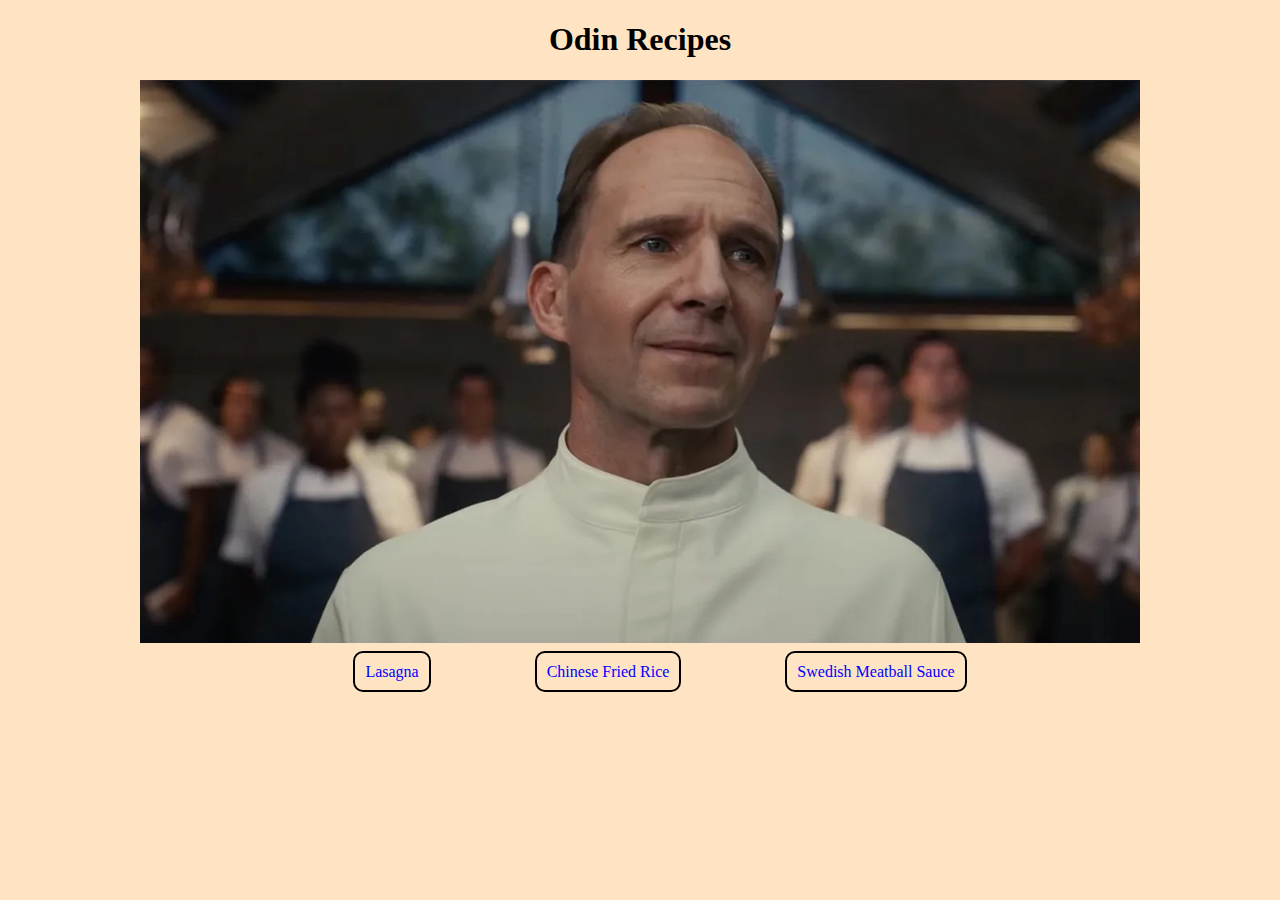
<file: index.html>
<!DOCTYPE html>
<html lang="en">
<head>
    <meta charset="UTF-8">
    <meta name="viewport" content="width=device-width, initial-scale=1.0">
    <title>RecipeGuides</title>
    <link rel="stylesheet" href="style.css">
</head>
<body>
    <div id="container">
        <h1>Odin Recipes</h1>
        <img src="./images/Chef.jpg" alt="Chef" width="1000px" height="auto">

    <div class="listorder">
        <ul>
            <li><a href="./pages/lasagna.html" target="_blank" rel="noopener noreferrer">Lasagna</a></li>
            <li><a href="./pages/FriedRice.html" target="_blank" rel="noopener noreferrer">Chinese Fried Rice</a></li>
            <li><a href="./pages/Meatball.html" target="_blank" rel="noopener noreferrer">Swedish Meatball Sauce</a></li>
        </ul>
    </div>
</div>
</body>
</html>
</file>
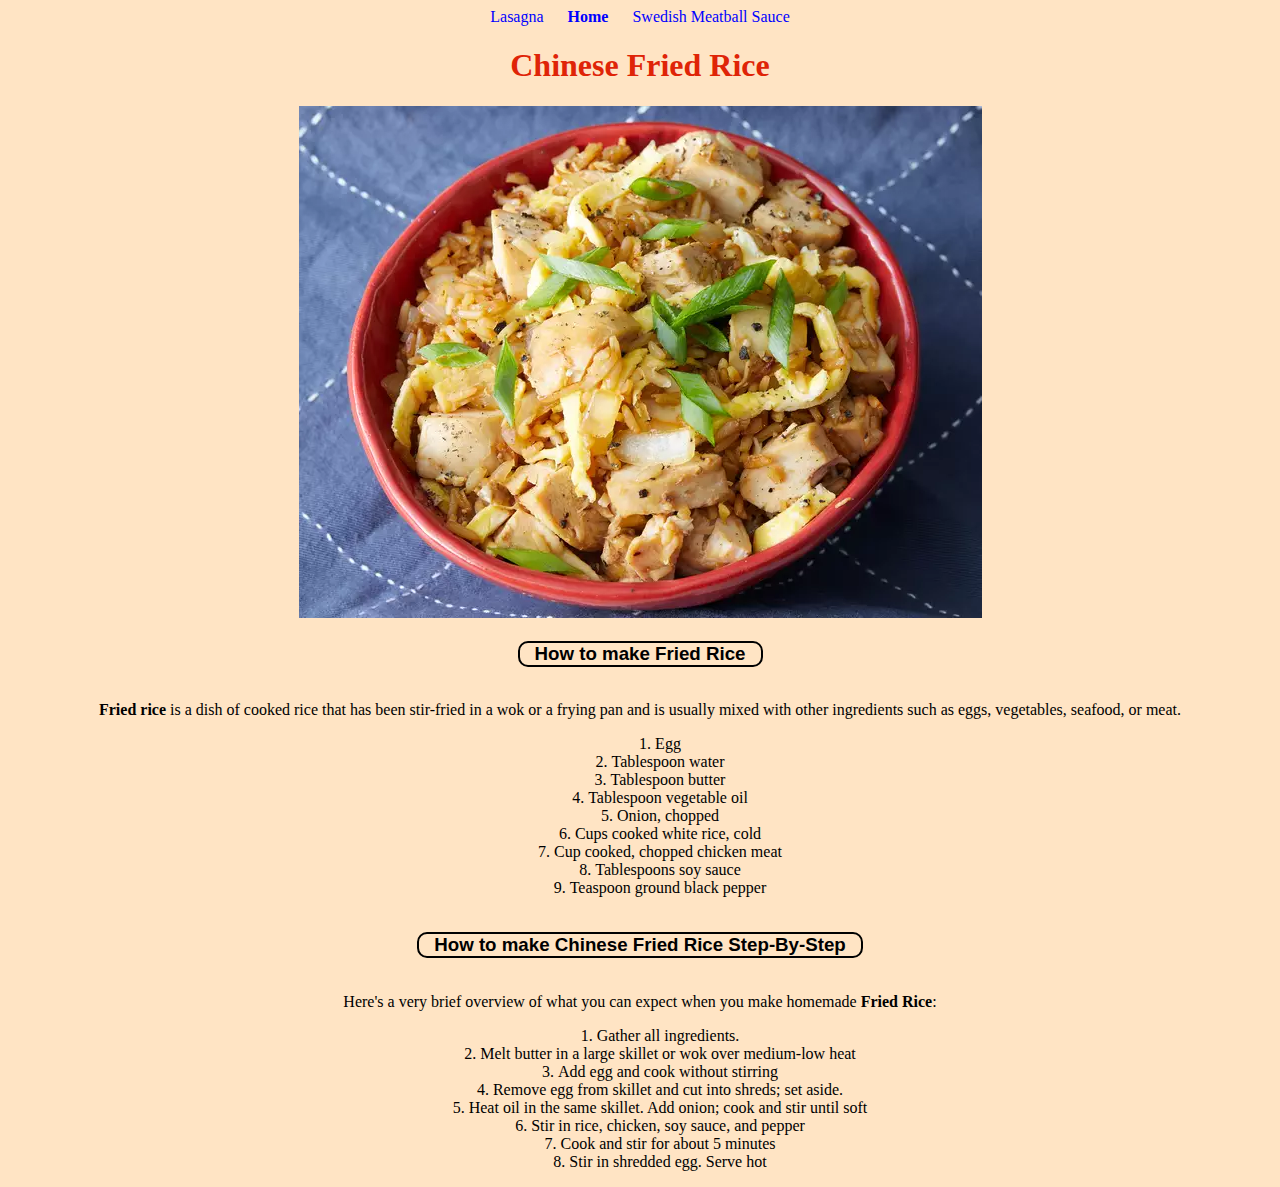
<file: pages/FriedRice.html>
<!DOCTYPE html>
<html lang="en">
<head> 
    <meta charset="UTF-8">
    <meta name="viewport" content="width=device-width, initial-scale=1.0">
    <title>Chinese Fried Rice</title>
    <link rel="stylesheet" href="../style.css">
</head>

<body>
<div id="container">
    <div class="header">
        <a href="lasagna.html">Lasagna</a>
        <a href="../index.html"><strong>Home</strong></a>
        <a href="Meatball.html">Swedish Meatball Sauce</a>
        <h1 class="chinesered">Chinese Fried Rice</h1>
        <img src="../images/friedrice.jpeg" alt="">
    </div>

    <div class="heading2">
        <h3>How to make Fried Rice</h3>

        <p><strong>Fried rice</strong> is a dish of cooked rice that has been stir-fried in a wok or a frying pan and is usually mixed with other ingredients such as eggs, vegetables, seafood, or meat.</p>
    </div>

    <div class="orderedlist">
        <ol>
            <li>Egg</li>
            <li>Tablespoon water</li>
            <li>Tablespoon butter</li>
            <li>Tablespoon vegetable oil</li>
            <li>Onion, chopped</li>
            <li>Cups cooked white rice, cold</li>
            <li>Cup cooked, chopped chicken meat</li>
            <li>Tablespoons soy sauce</li>
            <li>Teaspoon ground black pepper</li>
        </ol>
    </div>

    <div class="lasagnaGuide">
        <h3>How to make Chinese Fried Rice Step-By-Step</h3>
        <p>Here's a very brief overview of what you can expect when you make homemade <strong>Fried Rice</strong>:</p>
        <ol>
            <li>Gather all ingredients.</li>
            <li>Melt butter in a large skillet or wok over medium-low heat</li>
            <li>Add egg and cook without stirring</li>
            <li>Remove egg from skillet and cut into shreds; set aside.</li>
            <li>Heat oil in the same skillet. Add onion; cook and stir until soft</li>
            <li>Stir in rice, chicken, soy sauce, and pepper</li>
            <li>Cook and stir for about 5 minutes</li>
            <li>Stir in shredded egg. Serve hot</li>
        </ol>
    </div>
</div>
</body>
</html>
</file>
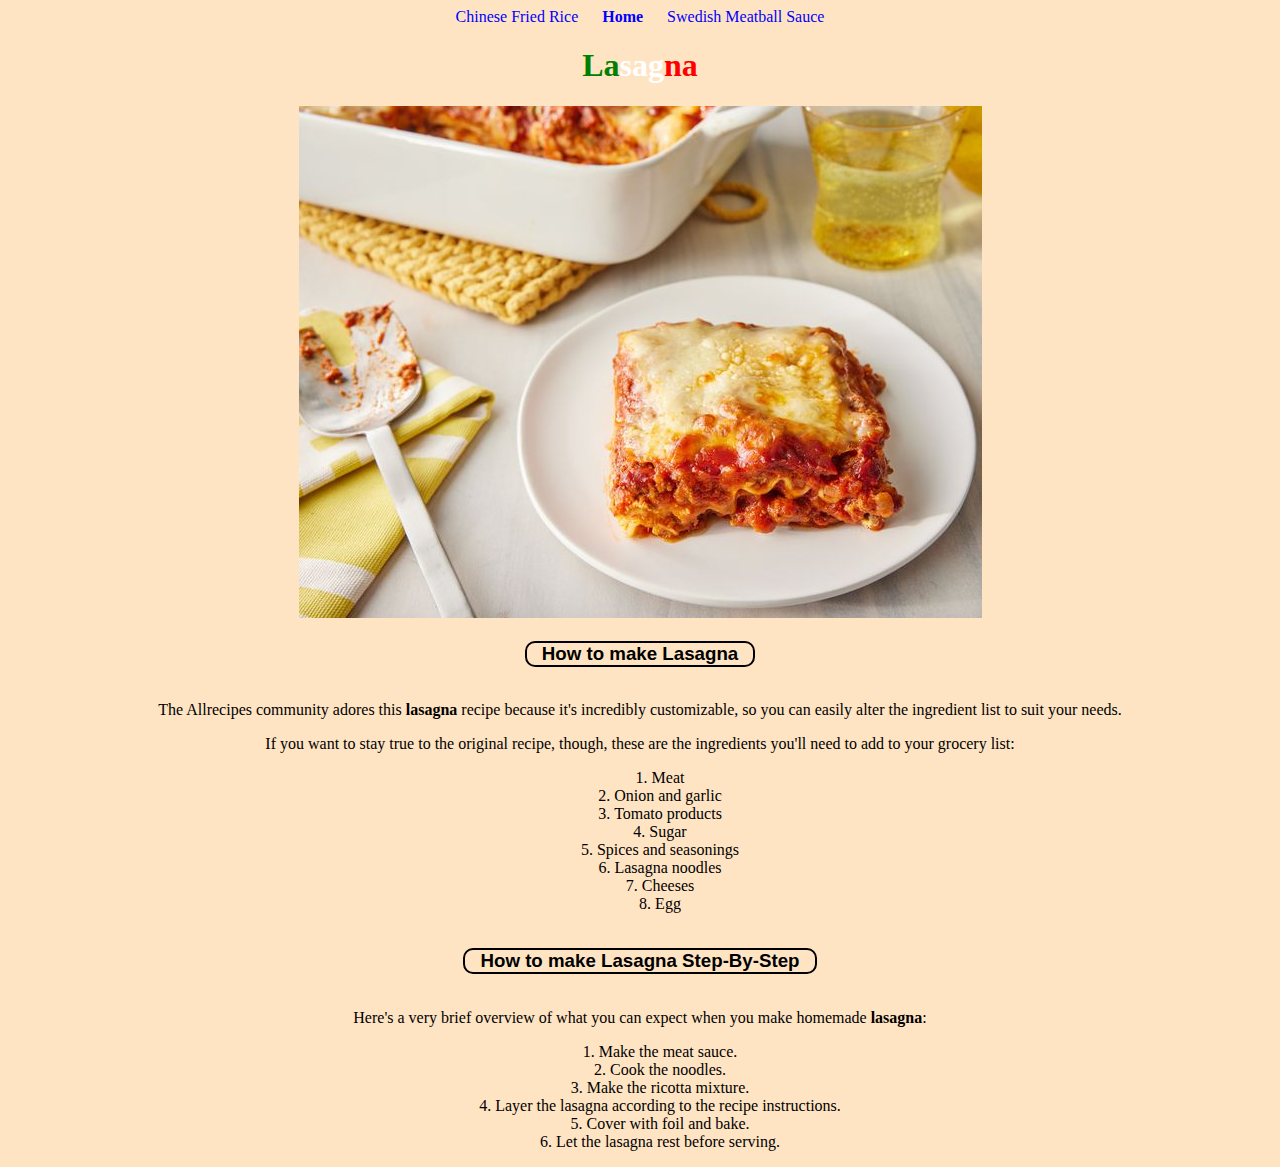
<file: pages/lasagna.html>
<!DOCTYPE html>
<html lang="en">
<head>
    <meta charset="UTF-8">
    <meta name="viewport" content="width=device-width, initial-scale=1.0">
    <title>Lasagna</title>
    <link rel="stylesheet" href="../style.css">
</head>

<body>
<div id="container">
    <div class="header">
        <a href="FriedRice.html">Chinese Fried Rice</a>
        <a href="../index.html"><strong>Home</strong></a>
        <a href="Meatball.html">Swedish Meatball Sauce</a>

        <h1>
            <span class="green">La</span>sag<span class="red">na</span>
        </h1>
        <img src="../images/lasagna.jpg" alt="">
    </div>

    <div class="heading2">
        <h3>How to make Lasagna</h3>
        <p>The Allrecipes community adores this <strong>lasagna</strong> recipe because it's incredibly customizable, so you can easily alter the ingredient list to suit your needs.</p>
        <p> If you want to stay true to the original recipe, though, these are the ingredients you'll need to add to your grocery list:</p>
    </div>

    <div class="orderedlist">
        <ol>
            <li>Meat</li>
            <li>Onion and garlic</li>
            <li>Tomato products</li>
            <li>Sugar</li>
            <li>Spices and seasonings</li>
            <li>Lasagna noodles</li>
            <li>Cheeses</li>
            <li>Egg</li>
        </ol>
    </div>

    <div class="lasagnaGuide">
        <h3>How to make Lasagna Step-By-Step</h3>
        <p>Here's a very brief overview of what you can expect when you make homemade <strong>lasagna</strong>:</p>
        <ol>
            <li>Make the meat sauce.</li>
                <li>Cook the noodles.</li>
                <li>Make the ricotta mixture.</li>
                <li>Layer the lasagna according to the recipe instructions.</li>
                <li>Cover with foil and bake.</li>
                <li>Let the lasagna rest before serving.</li>
        </ol>
    </div>
</div>
</body>
</html>
</file>
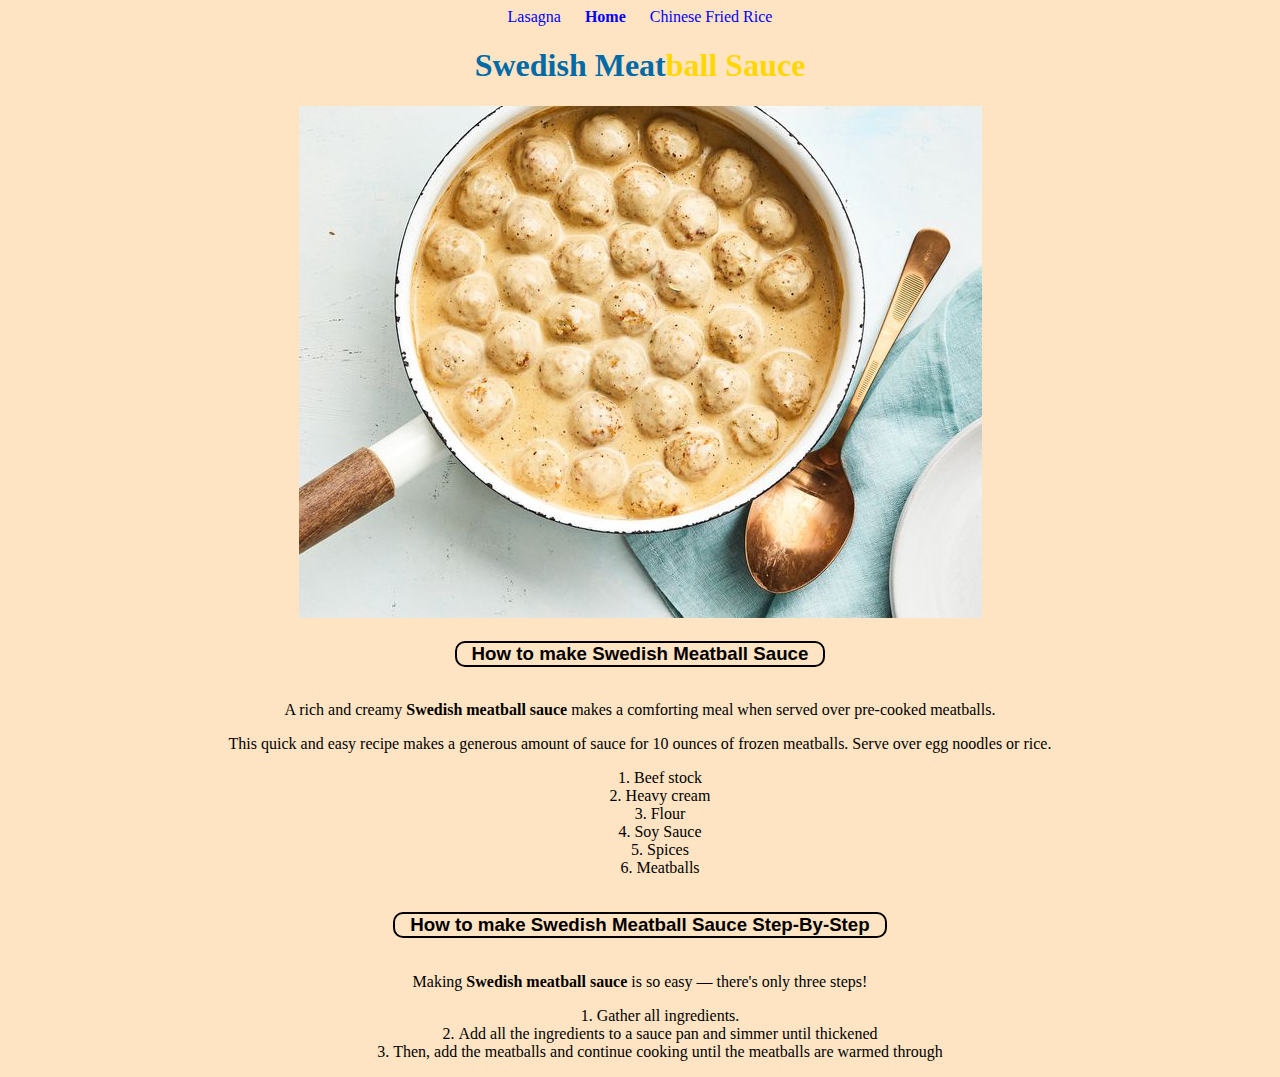
<file: pages/Meatball.html>
<!DOCTYPE html>
<html lang="en">
<head>
    <meta charset="UTF-8">
    <meta name="viewport" content="width=device-width, initial-scale=1.0">
    <title>Swedish Meatball Sauce</title>
    <link rel="stylesheet" href="../style.css">
</head>

<body>
<div id="container">
    <div class="header">
        <a href="lasagna.html">Lasagna</a>
        <a href="../index.html"><strong>Home</strong></a>
        <a href="FriedRice.html">Chinese Fried Rice</a>
        <h1>
            <span class="blue">Swedish Meat</span><span class="yellow">ball Sauce</span>
        </h1>
        <img src="../images/MeatballSauce.jpg" alt="">
    </div>

    <div class="heading2">
        <h3>How to make Swedish Meatball Sauce</h3>

        <p>A rich and creamy <strong>Swedish meatball sauce</strong> makes a comforting meal when served over pre-cooked meatballs.</p>
        <p> This quick and easy recipe makes a generous amount of sauce for 10 ounces of frozen meatballs. Serve over egg noodles or rice.</p>
    </div>

    <div class="orderedlist">
        <ol>
            <li>Beef stock</li>
            <li>Heavy cream</li>
            <li>Flour</li>
            <li>Soy Sauce</li>
            <li>Spices</li>
            <li>Meatballs</li>
        </ol>
    </div>

    <div class="lasagnaGuide">
        <h3>How to make Swedish Meatball Sauce Step-By-Step</h3>
        <p>Making <strong>Swedish meatball sauce</strong> is so easy — there's only three steps!</p>
        <ol>
            <li>Gather all ingredients.</li>
            <li>Add all the ingredients to a sauce pan and simmer until thickened</li>
            <li>Then, add the meatballs and continue cooking until the meatballs are warmed through</li>
        </ol>
    </div>
</div>
</body>
</html>
</file>
<file: style.css>
a{
    text-decoration: none;
    color: blue;
}

a:hover{
    color: red;
}

body{
    background-color: bisque;
}

.header a{
    padding: 10px 10px;
    
}

#container{
    text-align: center;
    list-style: inside;
}
/*Lasagna*/
.header h1 .red{
    color: red;
}

.header h1 .green{
    color: green;
}

.header h1{
    color: white;
}

/*Swedish meatball sauce*/
.header h1 .blue{
    color: #006AA7;
}

.header h1 .yellow{
    color: gold;
}
/*FriedRice*/
.header .chinesered{
    color: #df2407;
}

.listorder li{
    display: inline;
    border: 2px solid black;
    border-radius: 10px;
    padding: 10px 10px;
    margin: 50px;
}

.lasagnaGuide h3,
.heading2 h3 {
    font-family: 'Franklin Gothic Medium', 'Arial Narrow', Arial, sans-serif;
    border: 2px solid black;
    border-radius: 10px;
    display: inline-block;
    padding: 0px 15px;
}
</file>
